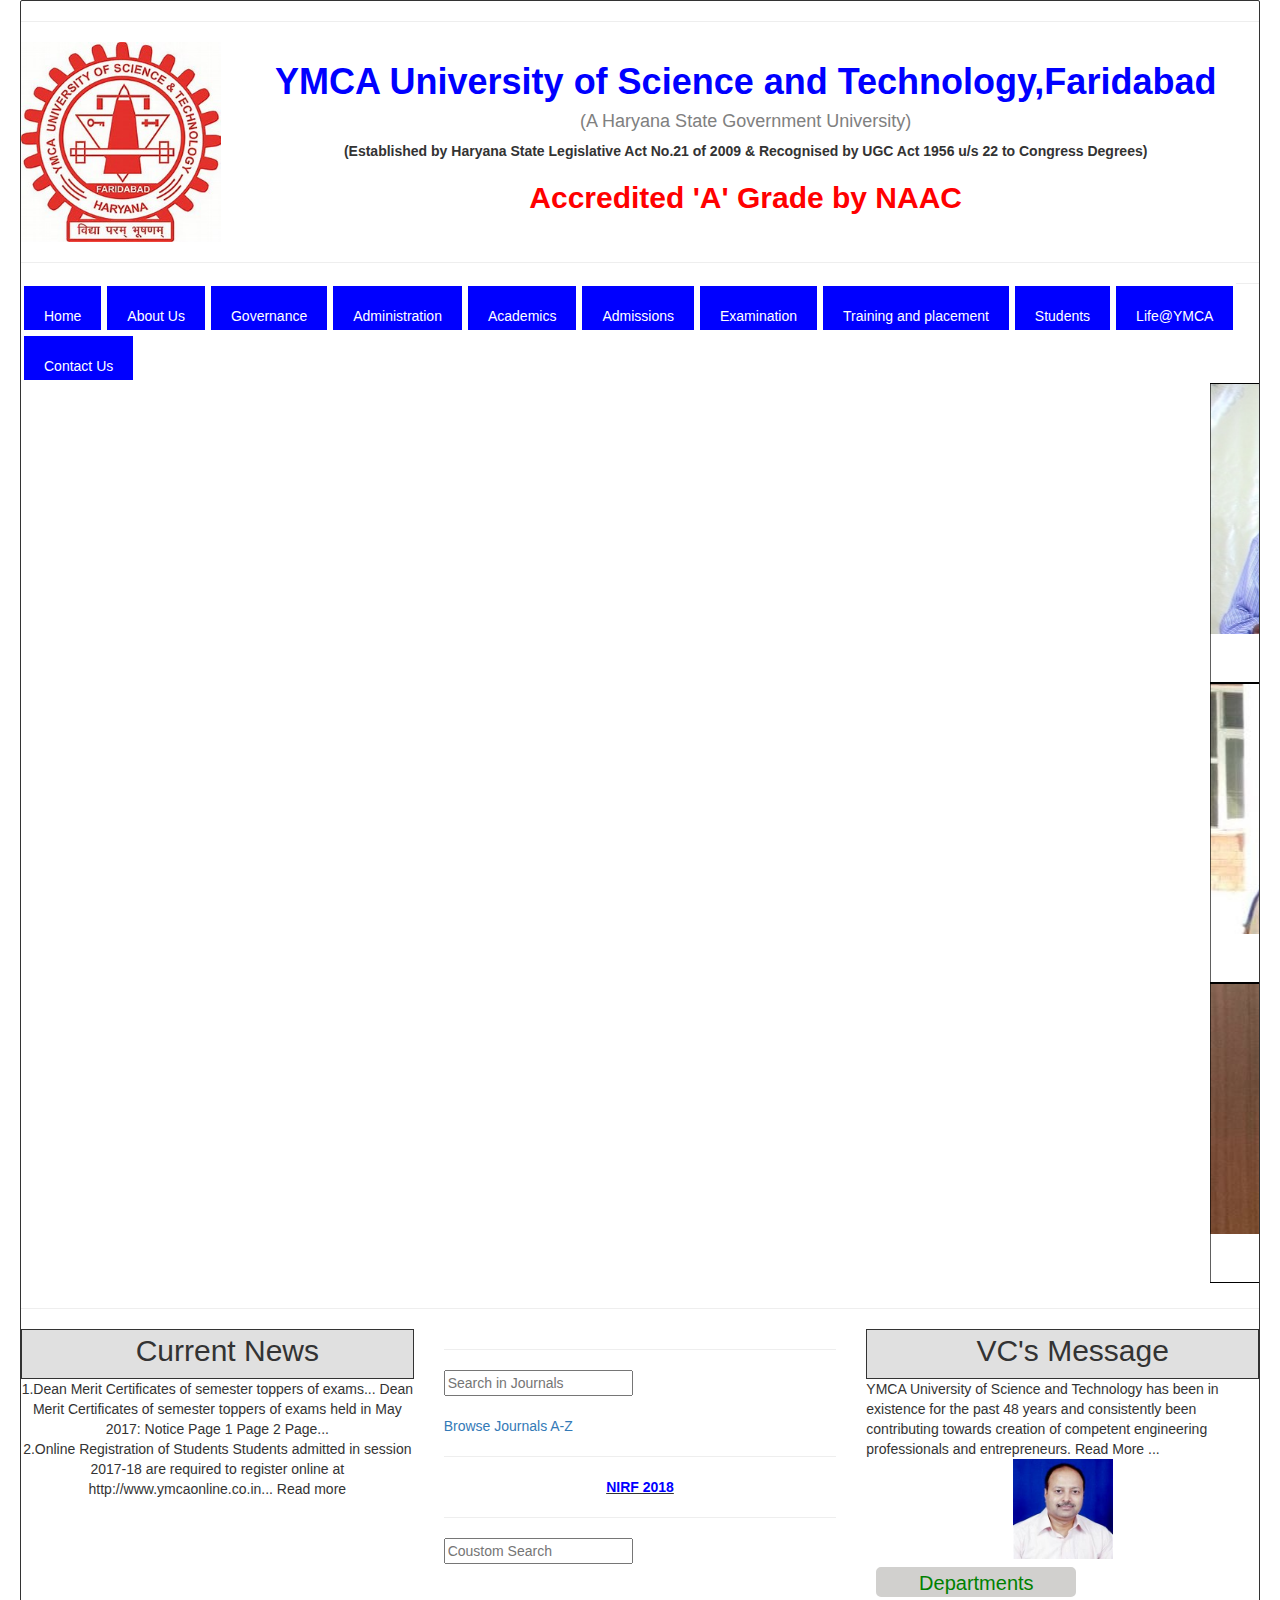
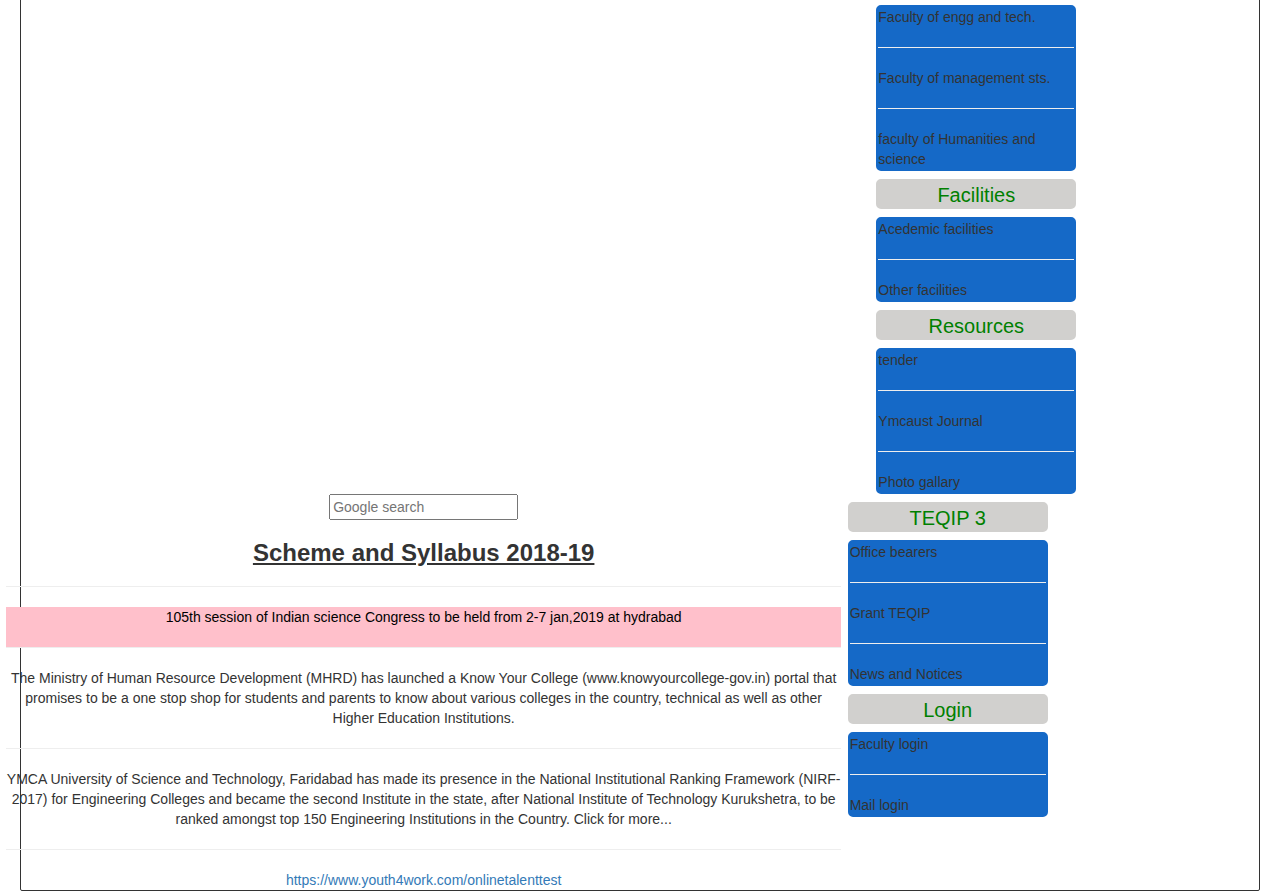
<file: ymca site/index.html>
<!DOCTYPE html>
<html>
<head>
	<title>Home</title>
	<link type="text/css" rel ="stylesheet" href ="css/ymca2.css">
	 <meta charset="utf-8">
  <meta name="viewport" content="width=device-width, initial-scale=1">
  <link rel="stylesheet" href="https://maxcdn.bootstrapcdn.com/bootstrap/3.3.7/css/bootstrap.min.css">
  <script src="https://ajax.googleapis.com/ajax/libs/jquery/3.3.1/jquery.min.js"></script>
  <script src="https://maxcdn.bootstrapcdn.com/bootstrap/3.3.7/js/bootstrap.min.js"></script>
</head>
<body>
	<div class="boundary">
		<hr>
     <div class="row">
     	<div class="col-sm-2"><img src="images/logo.jpg" height="200" width="200"></div>
     	<div class="col-sm-10"><center><h1><b><font color="blue">YMCA University of Science and Technology,Faridabad</font></b></h1><h4><font color="grey">(A Haryana State Government University)</font></h4><b>(Established by Haryana State Legislative Act No.21 of 2009 & Recognised by UGC Act 1956 u/s 22 to Congress Degrees)</b><h2><b><font color="red">Accredited <b>'A' </b>Grade by<b> NAAC</b></font></b></h2></center></div>
     </div><hr>
     <div class="blue">Home</div>
     <div class="blue">About Us</div>
     <div class="blue">Governance</div>
     <div class="blue">Administration</div>
     <div class="blue">Academics</div>
     <div class="blue">Admissions</div>
     <div class="blue">Examination</div>
     <div class="blue">Training and placement</div>
     <div class="blue">Students</div>
     <div class="blue">Life@YMCA</div>
     <div class="blue">Contact Us</div><hr>
     <marquee><div class="vandana">
     	<div class="pic"><img src="images/pic2.jpg" ></div>
     	<div class="pic2"><img src="images/pic1.jpg"></div>
     	<div class="pic3"><img src="images/pic3.jpg"></div>
     </div>
     </marquee><hr>
     <div class="row">
     	<div class="col-sm-4">
     		<div class="head"><center>Current News</center></div>
     		<div class="par"><center>1.Dean Merit Certificates of semester toppers of exams... 
Dean Merit Certificates of semester toppers of exams held in May 2017: Notice Page 1 Page 2 Page...<br>
2.Online Registration of Students 
Students admitted in session 2017-18 are required to register online at http://www.ymcaonline.co.in... 
Read more  </center></div>
</div>
<div class="col-sm-4"><hr>
	<input type="text" placeholder="Search in Journals"><br><br>
	<a href="browse">Browse Journals A-Z</a><hr>
	<center><b><u><font color="blue">NIRF 2018</font></u></b></center><hr>
	<input type="text" placeholder="Coustom Search"></div>
<div class="col-sm-4">
	<div class="head"><center>VC's Message</center></div>
	<div class="par">YMCA University of Science and Technology has been in existence for the past 48 years and consistently been contributing towards creation of competent engineering professionals and entrepreneurs.
Read More ...<br>
<center><img src="images/vc.jpg" height="100" width="100"></center>
</div>
</div><br><hr>
<div class="row">
	<div class="col-sm-2">
	<div class="heading"><h style= "font-size: 20px;color:green;text-align: center;">Departments</h></div>
	<div class="content">Faculty of engg and tech.<hr>
		Faculty of management sts.<hr>
	faculty of Humanities and science</div>
	<div class="heading"><h style= "font-size: 20px;color:green;text-align: center;">Facilities</h></div>
	<div class="content">Acedemic facilities<hr>Other facilities</div>
	<div class="heading"><h style= "font-size: 20px;color:green;text-align: center;">Resources</h></div>
		<div class="content">tender<hr>
			Ymcaust Journal<hr>
		Photo gallary</div>
	</div>
	<div class="col-sm-8" align="center" color="#347C17">
        <input type="text" placeholder="Google search">
		<h3><b><u>Scheme and Syllabus 2018-19</u></b></h3><hr>
		<div class="center">105th session of Indian science Congress to be held from 2-7 jan,2019 at hydrabad
			<hr>
        
		</div>
The Ministry of Human Resource Development (MHRD) has launched a Know Your College (www.knowyourcollege-gov.in) portal that promises to be a one stop shop for students and parents to know about various colleges in the country, technical as well as other Higher Education Institutions.<hr>

YMCA University of Science and Technology, Faridabad has made its presence in the National Institutional Ranking Framework (NIRF-2017) for Engineering Colleges and became the second Institute in the state, after National Institute of Technology Kurukshetra, to be ranked amongst top 150 Engineering Institutions in the Country. Click for more...<hr>
<a href="new2.html">https://www.youth4work.com/onlinetalenttest
</a>

	</div>
<div class="col-sm-2">
	<div class="heading2"><h style= "font-size: 20px;color:green;text-align: center;">TEQIP 3</h></div>
	<div class="content2">Office bearers<hr>
		Grant TEQIP<hr>
	News and Notices</div>
	<div class="heading2"><h style= "font-size: 20px;color:green;text-align: center;">Login</h></div>
	<div class="content2">Faculty login<hr>Mail login</div>
	</div></div>


 
 </body>
</html>
</file>
<file: ymca site/css/ymca2.css>
.boundary
{
    border: solid 1px;
    border-top-left-radius: 2px;
    border-top-right-radius: 2px;
    border-bottom-right-radius: 2px;
    border-bottom-left-radius: 2px;
    margin-left: 20px;
    margin-right: 20px;

}
.blue
{
	background-color: blue;
	color:white;
	border: solid 3px;
	height: 50px;
	padding: 20px;
	padding left:20px;
	padding-top: 20px;
	padding-bottom: 20px;
	float:left;

}

.pic
{
	border: solid 1px black;
	height:300px;
	float:left;
}
.pic2
{
	border: solid 1px black;
	height:300px;
	float:left;
}
.pic3
{
	border: solid 1px black;
	height:300px;
	float:left;
}
.head

{
	background-color: #E0E0E0;
	padding-left: 20px;
	border:solid 1px;
	height:50px;
	font-size: 30px;
}
.heading
{
	background-color:#D1D0CE ;
	color:black;
	border:solid 2px #D1D0CE;
    width:200px;
    height:30px;
    border-radius: 5px;
    text-align: center;
    margin-top: 8px;
    margin-left: 10px;
}
.content
{
	background-color: #1569C7;
	border:solid 2px #1569C7;
	width:200px;
	border-radius: 5px;
	text-align: left;
	margin-top: 8px;
	margin-left: 10px;



}
.left
{
	text-align: left;
}
.right
{
	text-align: right;
}
.heading2
{
	background-color:#D1D0CE ;
	color:black;
	border:solid 2px #D1D0CE;
    width:200px;
    height:30px;
    border-radius: 5px;
    text-align: center;
    margin-top: 8px;
    margin-right: 10px;
    float:right;
}
.content2
{
	background-color: #1569C7;
	border:solid 2px #1569C7;
	width:200px;
	border-radius: 5px;
	text-align: left;
	margin-top: 8px;
	margin-right: 10px;
	float:right;
}
.center
{
	background-color: pink;
	color:black;
}
</file>
